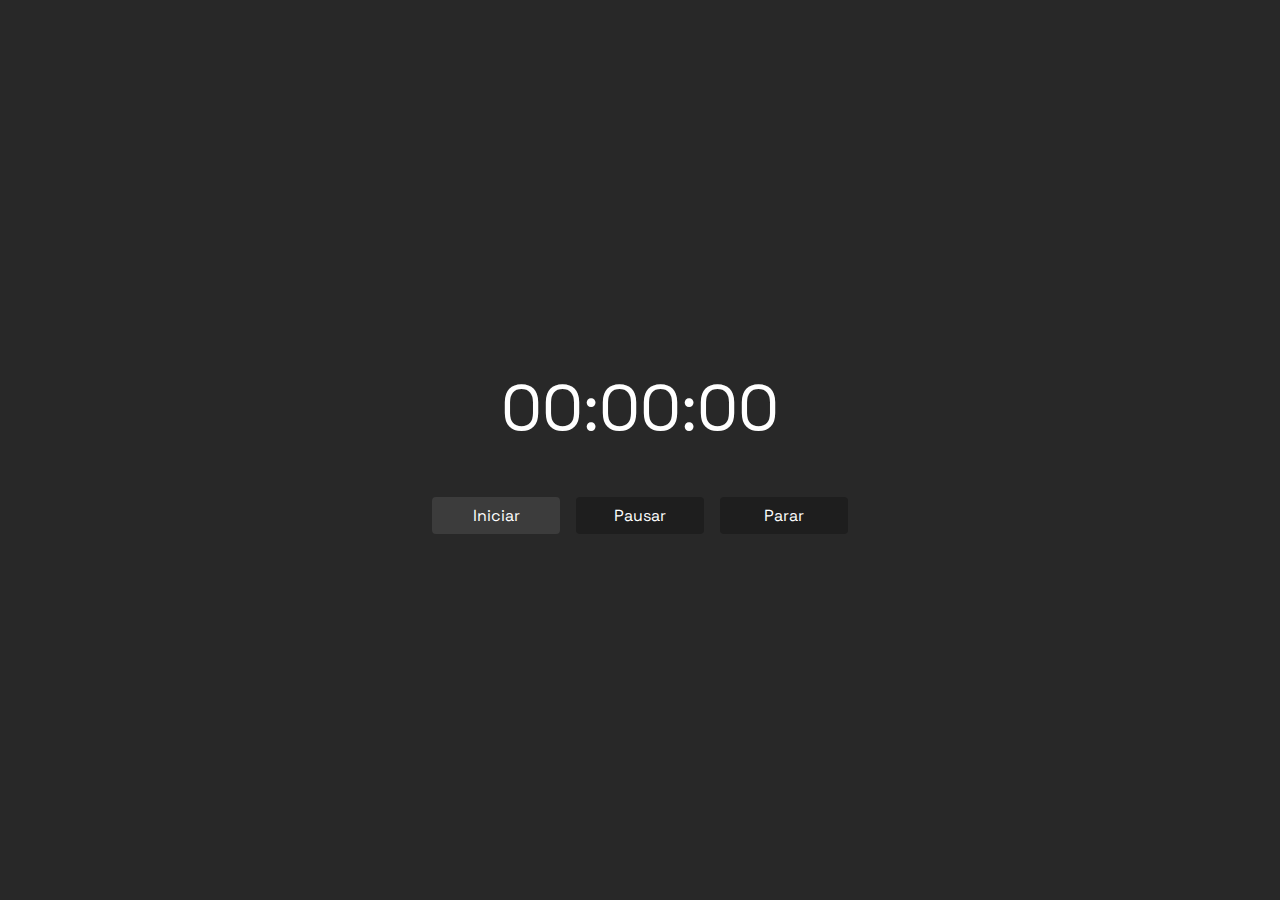
<file: index.html>
<!DOCTYPE html>
<html lang="pt-BR">
<head>
    <meta charset="UTF-8">
    <meta http-equiv="X-UA-Compatible" content="IE=edge">
    <meta name="viewport" content="width=device-width, initial-scale=1.0">
    <link rel="stylesheet" href="styles/style.css">
    <title>Cronômetro</title>
</head>
<body>
    
    <div class="cronometro-container">
        <div class="time-container">
            <span data-time >00:00:00</span>
        </div>
        <div class="buttons-container">
            <button data-start="start">Iniciar</button>
            <button data-pause disabled>Pausar</button>
            <button data-stop disabled>Parar</button>
        </div>
    </div>

    <script src="scripts/script.js"></script>
</body>
</html>
</file>
<file: styles/style.css>
@import url("https://fonts.googleapis.com/css2?family=Space+Grotesk&display=swap");

* {
    padding: 0;
    margin: 0;
    box-sizing: border-box;
    font-family: "Space Grotesk";
}

body {
    width: 100%;
    height: 100vh;

    display: grid;
    place-items: center;
    background-color: rgba(40, 40, 40, 1);
}

.cronometro-container {
    width: 100%;
    max-width: 480px;
    display: grid;
    grid-template-columns: 1fr;
    gap: 16px;
    padding: 16px;

}

.cronometro-container > .time-container {
    text-align: center;
    padding: 16px;
}

.cronometro-container > .time-container > span {
    font-size: 64px;
    color: white;
}

.cronometro-container > .buttons-container {
    display: grid;
    grid-template-columns: repeat(3, 1fr);
    gap: 16px;
    padding: 16px;

}

.cronometro-container > .buttons-container > button {
    font-size: 16px;
    outline: 0;
    padding: 8px 0px;
    border-radius: 4px;
    border: none;
    cursor: pointer;
    background-color: rgb(60, 60, 60);
    color: white;
    transition: 500ms;
}

.cronometro-container > .buttons-container > button:disabled {
    background-color: rgb(30, 30, 30);
    cursor: default;
}

.cronometro-container > .buttons-container > button:hover {
    background-color: rgb(50, 50, 50);
}

.cronometro-container > .buttons-container > button:disabled:hover {
    background-color: rgb(30, 30, 30);
}
</file>
